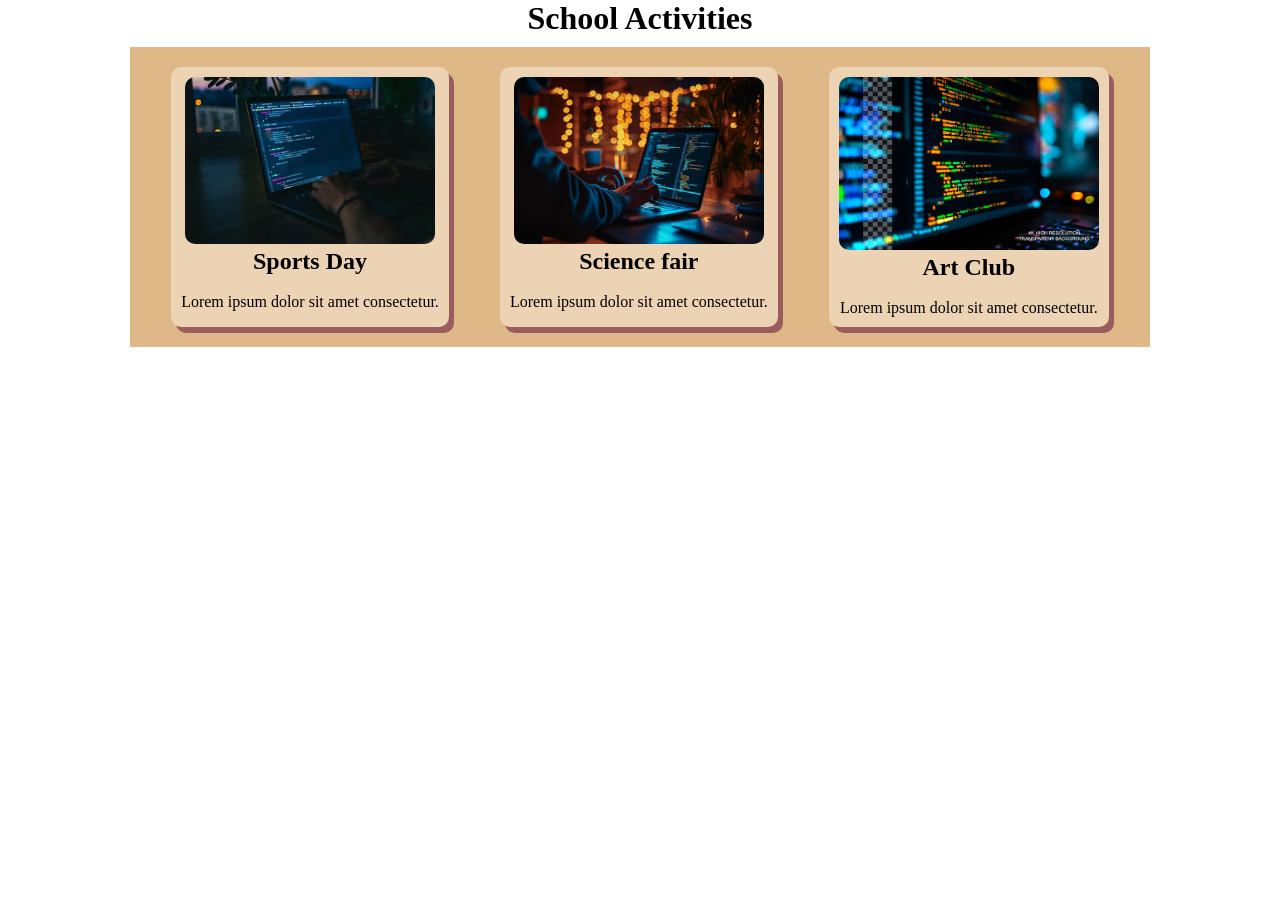
<file: index.html>
<!DOCTYPE html>
<html lang="en">
<head>
    <meta charset="UTF-8">
    <meta name="viewport" content="width=device-width, initial-scale=1.0">
    <title>Document</title>
    <link rel="stylesheet" href="css/style.css">
</head>
<body>
    <div class="parent">
        <h1>School Activities</h1>
        <div class="child">
            <div class="card">
                <img src="img/pp.webp"  width="250px">
                <h2>Sports Day</h2>
                <br>
                <p>Lorem ipsum dolor sit amet consectetur.</p>


            </div>

            <div class="card">
                <img src="img/ai-photo.jpeg"  width="250px">
                <h2>Science fair</h2>
                <br>
                <p>Lorem ipsum dolor sit amet consectetur.</p>

            </div>

            <div class="card">
                <img src="img/close-up-monitor-displ.avif"  width="260px">
                <h2>Art Club</h2>
                <br>
                <p>Lorem ipsum dolor sit amet consectetur.</p>


            </div>







        </div>






    </div>
    
</body>
</html>
</file>
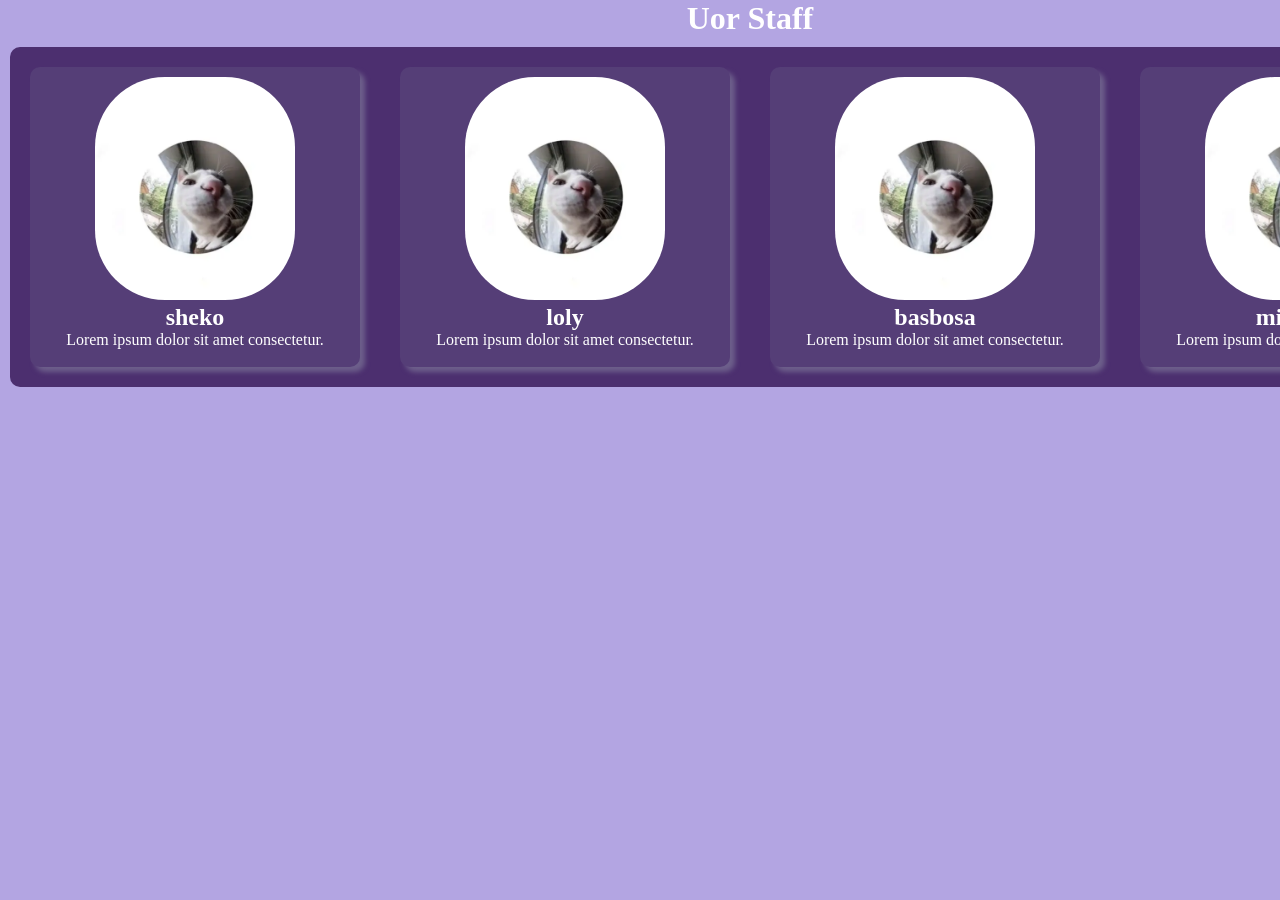
<file: about.html>
<!DOCTYPE html>
<html lang="en">

<head>
    <meta charset="UTF-8">
    <meta name="viewport" content="width=device-width, initial-scale=1.0">
    <title>Document</title>
    <link rel="stylesheet" href="css/about.css">
</head>

<body>
    <div class="parent">
        <h1>Uor Staff</h1>
        <div class="child">
            <div class="card">
                <img src="img/cat.webp" >
                <h2>sheko</h2>
                <p>Lorem ipsum dolor sit amet consectetur.</p>


            </div>

            <div class="card">
                <img src="img/cat.webp">
                <h2>loly</h2>
                
                <p>Lorem ipsum dolor sit amet consectetur.</p>

            </div>

            <div class="card">
                <img src="img/cat.webp">
                <h2>basbosa</h2>
                
                <p>Lorem ipsum dolor sit amet consectetur.</p>


            </div>

            <div class="card">
                <img src="img/cat.webp" >
                <h2>mishmish</h2>
                
                <p>Lorem ipsum dolor sit amet consectetur.</p>


            </div>
        </div>
    </div>









</body>

</html>
</file>
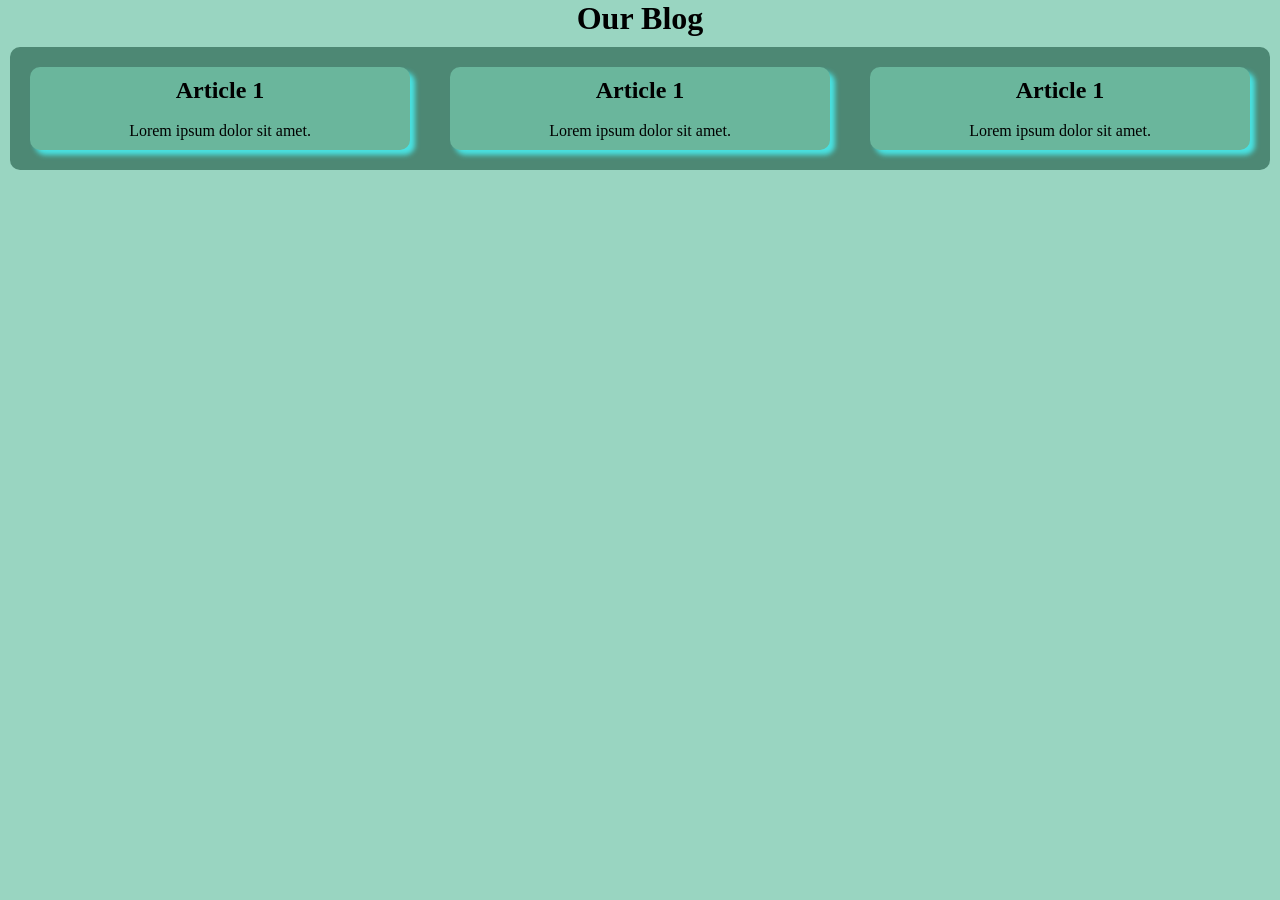
<file: blog.html>
<!DOCTYPE html>
<html lang="en">
<head>
    <meta charset="UTF-8">
    <meta name="viewport" content="width=device-width, initial-scale=1.0">
    <title>Document</title>
    <link rel="stylesheet" href="css/blog.css">
</head>
<body>
    <div class="parent">
        <h1>Our Blog</h1>
        <div class="child">
            <div class="card">
                <h2>Article 1</h2>
                <br>
                <p>Lorem ipsum dolor sit amet.</p>

            </div>

            <div class="card">
                <h2>Article 1</h2>
                <br>
                <p>Lorem ipsum dolor sit amet.</p>

            </div>

            <div class="card">
                <h2>Article 1</h2>
                <br>  
                 <p>Lorem ipsum dolor sit amet.</p>             

            </div>









        </div>




    </div>

    
</body>
</html>
</file>
<file: css/style.css>
*{
    margin: 0px;
    padding: 0px;
   
}
.parent{
   display: flex;
   flex-direction: column; 
   justify-content: center;   
   align-items: center;
    
}
h1{
    text-align: center;
   
}
.child{
    background-color: burlywood;
    margin: 10px;
    display: flex;
    padding: 10px;
    width: 1000px;
    text-align: center;
    gap: 10px;
    flex-wrap: wrap;
    justify-content: space-evenly;
    
}
.card{
    background-color: rgb(235, 211, 179);
    margin: 10px;
    padding: 10px;
    border-radius: 10px;
    box-shadow: 5px 6px rgb(154, 92, 92);
   
}
img{
    border-radius: 10px;
}
</file>
<file: css/about.css>
*{
    margin: 0px;
    padding: 0px;
}
.parent{
    background-color: rgb(179, 165, 226);
    height: 900px;
    width: 1500px;
}


.child{ 
    background-color: rgb(76, 47, 111);
    display: grid;
    grid-template-columns:1fr 1fr 1fr 1fr;
    margin: 10px;
    padding: 20px;
    gap: 40px;
    border-radius: 10px;
    height: 300px;
   
     
}
.card{
   background-color: rgb(85, 62, 119);
   padding: 10px;
    box-shadow: 5px 5px 5px rgb(109, 95, 139);
    border-radius: 10px;
    text-align: center;
     color:white;
  
}
h1{
    text-align: center;
     color:white;

}
img{
    width: 200px;
    border-radius: 70px;
}
</file>
<file: css/blog.css>
*{
    margin: 0px;
    padding: 0px;
}
.parent{
    background-color: rgb(153, 213, 193);
    height: 900px;
   
}


.child{ 
    background-color: rgb(77, 136, 116);
    display: grid;
    grid-template-columns:1fr 1fr 1fr;
    margin: 10px;
    padding: 20px;
    gap: 40px;
    border-radius: 10px;
    
   
     
}
.card{
   background-color: rgb(106, 182, 156);
   padding: 10px;
    box-shadow: 5px 5px 5px rgb(73, 226, 226);
    border-radius: 10px;
    text-align: center;
    
  
}
h1{
    text-align: center;
     

}
</file>
